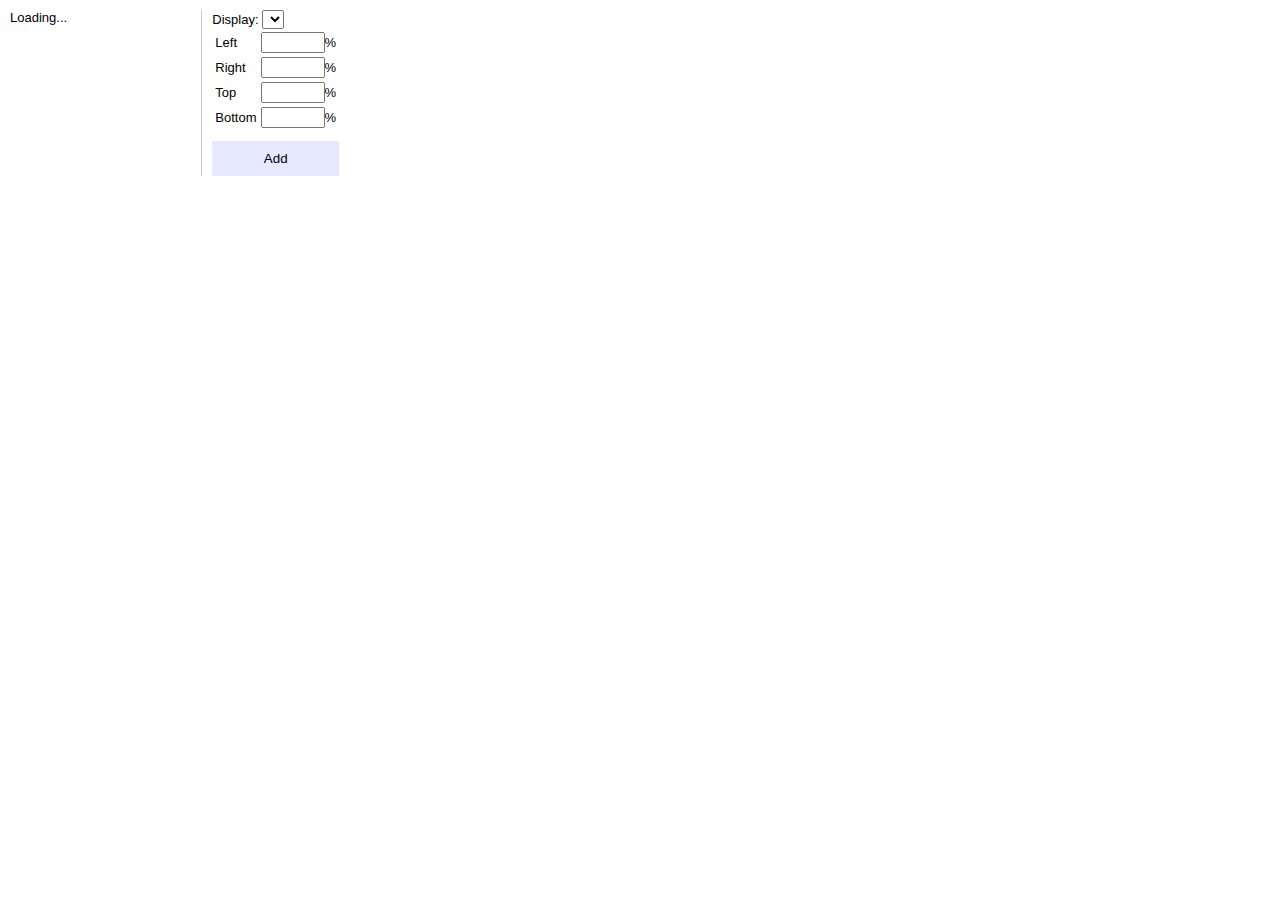
<file: data/popup/index.html>
<!DOCTYPE html>
<html>
<head>
  <meta charset="utf-8">
  <link rel="stylesheet" type="text/css" href="index.css">
</head>
<body>
  <template id="template">
    <div data-command="change" class="dragable">
      <input type="button" data-command="remove">
      <svg width="128" height="128" viewBox="0 0 512 512">
        <path d="M 496,334 V 46 H 16 v 288 h 175 v 16 h -64 v 16 H 384 V 350 H 320 V 334 Z M 32,62 H 480 V 318 H 32 Z"></path>
        <rect x="32px" y="62px" width="448px" height="256px" fill="#fff"></rect>
      </svg>
    </div>
  </template>
  <div id="monitor"></div>
  <div id="sidebar">
    <div style="white-space: nowrap">Display: <select id="display"></select></div>
    <form id="add">
      <table>
        <tr>
          <td>Left</td>
          <td><input type="number" required name="left" min=0 max=100>%</td>
        </tr>
        <tr>
          <td>Right</td>
          <td><input type="number" required name="right" min=0 max=100>%</td>
        </tr>
        <tr>
          <td>Top</td>
          <td><input type="number" required name="top" min=0 max=100>%</td>
        </tr>
        <tr>
          <td>Bottom</td>
          <td><input type="number" required name="bottom" min=0 max=100>%</td>
        </tr>
      </table>
      <input type="submit" value="Add">
    </form>
  </div>

  <script type="text/javascript" src="Sortable.js"></script>
  <script type="text/javascript" src="index.js"></script>
</body>
</html>
</file>
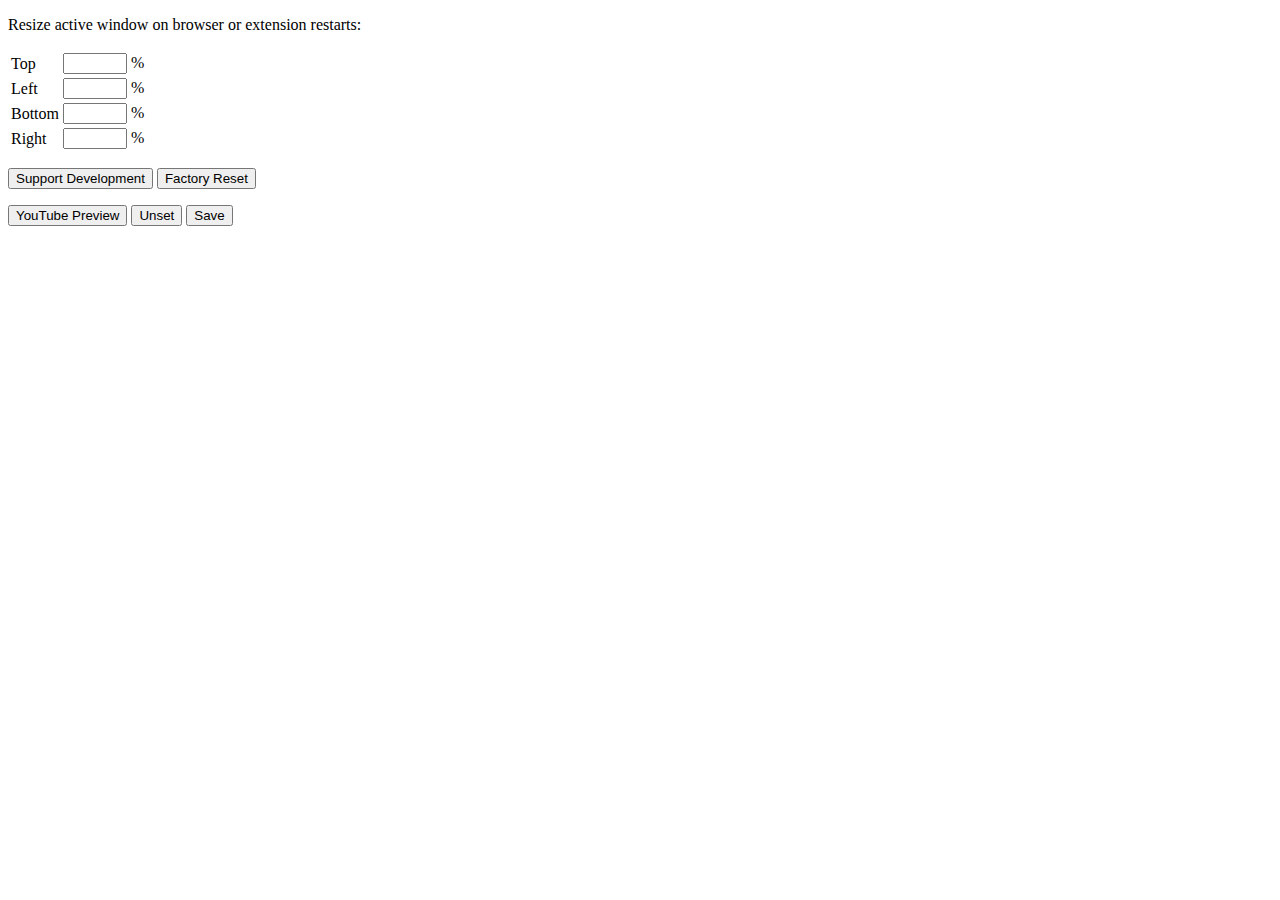
<file: firefox/data/options/index.html>
<!DOCTYPE html>
<html>
<head>
  <title>Options :: Window Resizer</title>
</head>
<body>
  <form>
    <p>Resize active window on browser or extension restarts:</p>
    <table>
      <tr>
        <td>Top</td>
        <td><input type="number" required name="top" min=0 max=100> %</td>
      </tr>
      <tr>
        <td>Left</td>
        <td><input type="number" required name="left" min=0 max=100> %</td>
      </tr>
      <tr>
        <td>Bottom</td>
        <td><input type="number" required name="bottom" min=0 max=100> %</td>
      </tr>
      <tr>
        <td>Right</td>
        <td><input type="number" required name="right" min=0 max=100> %</td>
      </tr>
    </table>

    <p>
      <input type="button" id="support" value="Support Development">
      <input type="button" id="reset" value="Factory Reset">
    </p>
    <p>
      <input type="button" id="preview" value="YouTube Preview">
      <input type="button" id="unset" value="Unset" title="Do not resize on startup">
      <input type="submit" value="Save">
      <span id="toast"></span>
    </p>
  </form>
  <script type="text/javascript" src="index.js"></script>
</body>
</html>
</file>
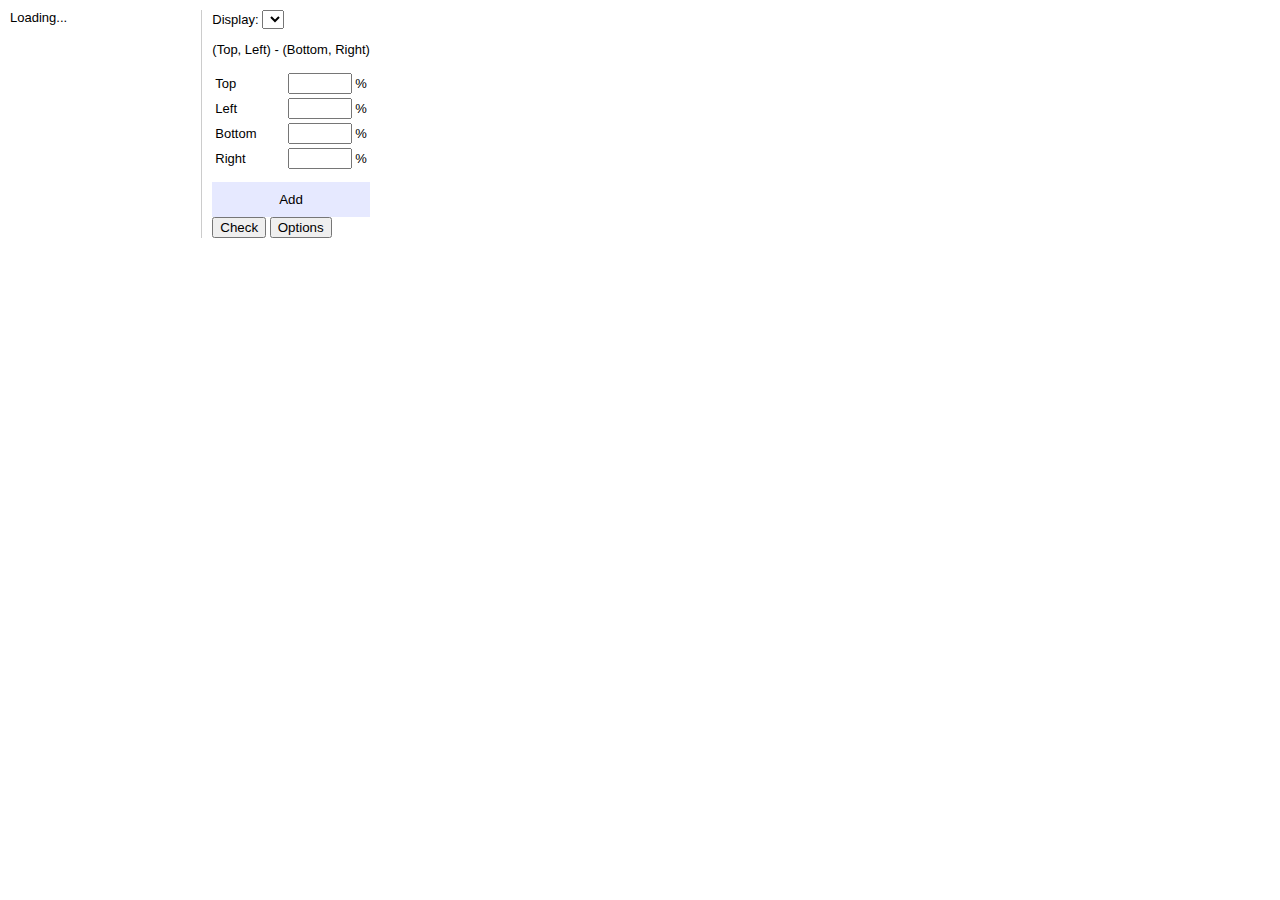
<file: firefox/data/popup/index.html>
<!DOCTYPE html>
<html>
<head>
  <meta charset="utf-8">
  <link rel="stylesheet" type="text/css" href="index.css">
</head>
<body>
  <template id="template">
    <div data-command="change" class="dragable">
      <input type="button" data-command="remove">
      <svg width="128" height="128" viewBox="0 0 512 512">
        <path d="M 496,334 V 46 H 16 v 288 h 175 v 16 h -64 v 16 H 384 V 350 H 320 V 334 Z M 32,62 H 480 V 318 H 32 Z"></path>
        <rect x="32px" y="62px" width="448px" height="256px" fill="#fff"></rect>
      </svg>
    </div>
  </template>
  <div id="monitor"></div>
  <div id="sidebar">
    <div style="white-space: nowrap">Display: <select id="display"></select></div>
    <p id="guide">(Top, Left) - (Bottom, Right)</p>
    <form id="add">
      <table>
        <tr>
          <td>Top</td>
          <td><input type="number" required name="top" min=0 max=100> %</td>
        </tr>
        <tr>
          <td>Left</td>
          <td><input type="number" required name="left" min=0 max=100> %</td>
        </tr>
        <tr>
          <td>Bottom</td>
          <td><input type="number" required name="bottom" min=0 max=100> %</td>
        </tr>
        <tr>
          <td>Right</td>
          <td><input type="number" required name="right" min=0 max=100> %</td>
        </tr>
      </table>
      <input type="submit" value="Add">
    </form>
    <input type="button" value="Check" id="test" title="Check the current screen size and more">
    <input type="button" value="Options" id="options">
  </div>

  <script type="text/javascript" src="Sortable.js"></script>
  <script type="text/javascript" src="index.js"></script>
</body>
</html>
</file>
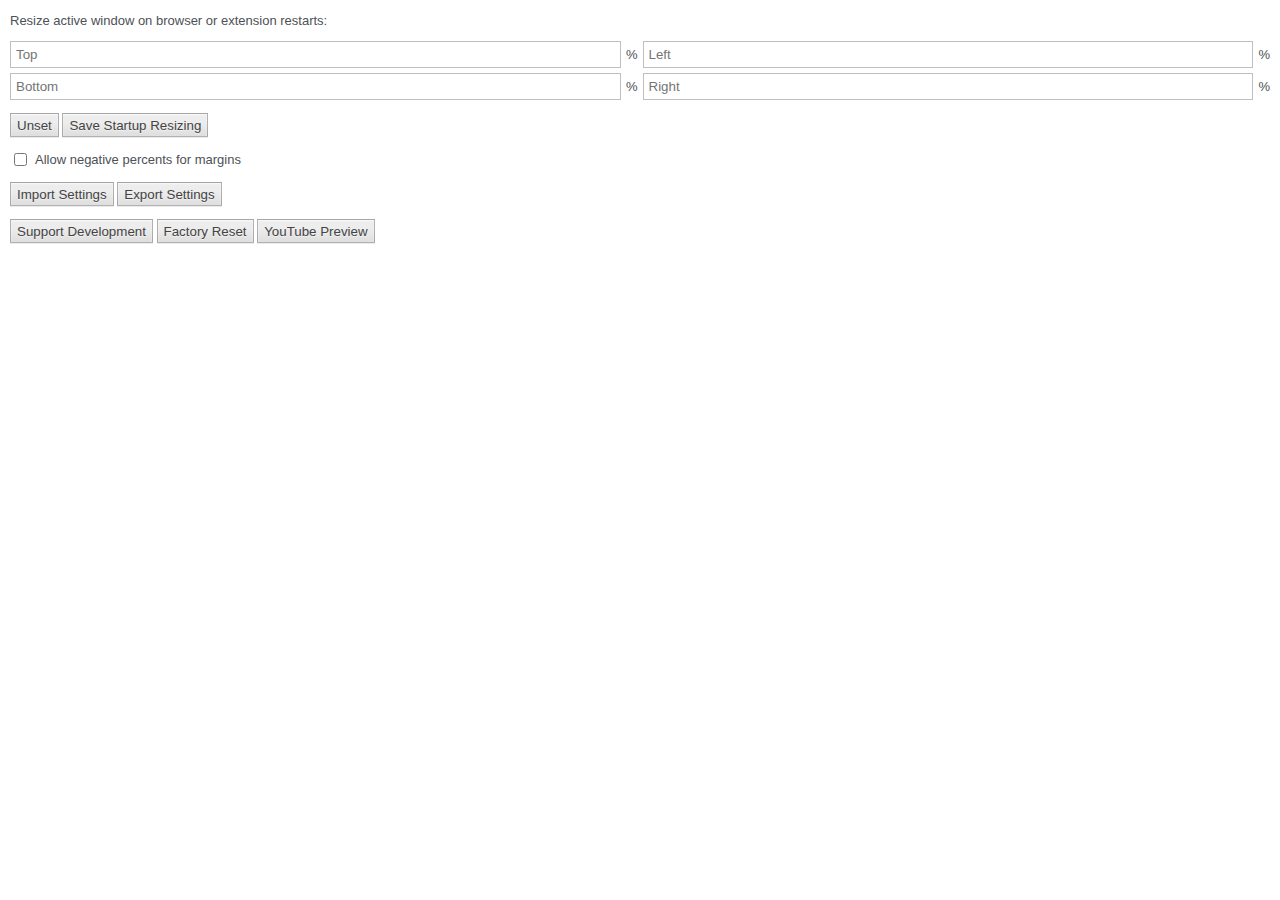
<file: v3/data/options/index.html>
<!DOCTYPE html>
<html>
<head>
  <title>Options :: Window Resizer</title>
  <link rel="stylesheet" type="text/css" href="index.css">
</head>
<body>
  <form>
    <p>Resize active window on browser or extension restarts:</p>
    <div class="box">
      <input type="number" required name="top" min=0 max=100 placeholder="Top">
      %
      <input type="number" required name="left" min=0 max=100 placeholder="Left">
      %
      <input type="number" required name="bottom" min=0 max=100 placeholder="Bottom">
      %
      <input type="number" required name="right" min=0 max=100 placeholder="Right">
      %
    </div>

    <p>
      <input type="button" id="unset" value="Unset" title="Do not resize on startup">
      <input type="submit" value="Save Startup Resizing">
      <span id="toast"></span>
    </p>

    <p class="two">
      <input type="checkbox" id="validate">
      <label for="validate">Allow negative percents for margins</label>
    </p>

    <p>
      <input type="button" id="import" value="Import Settings">
      <input type="button" id="export" value="Export Settings">
    </p>
    <p>
      <input type="button" id="support" value="Support Development">
      <input type="button" id="reset" value="Factory Reset">
      <input type="button" id="preview" value="YouTube Preview">
    </p>
  </form>
  <script type="text/javascript" src="index.js"></script>
</body>
</html>
</file>
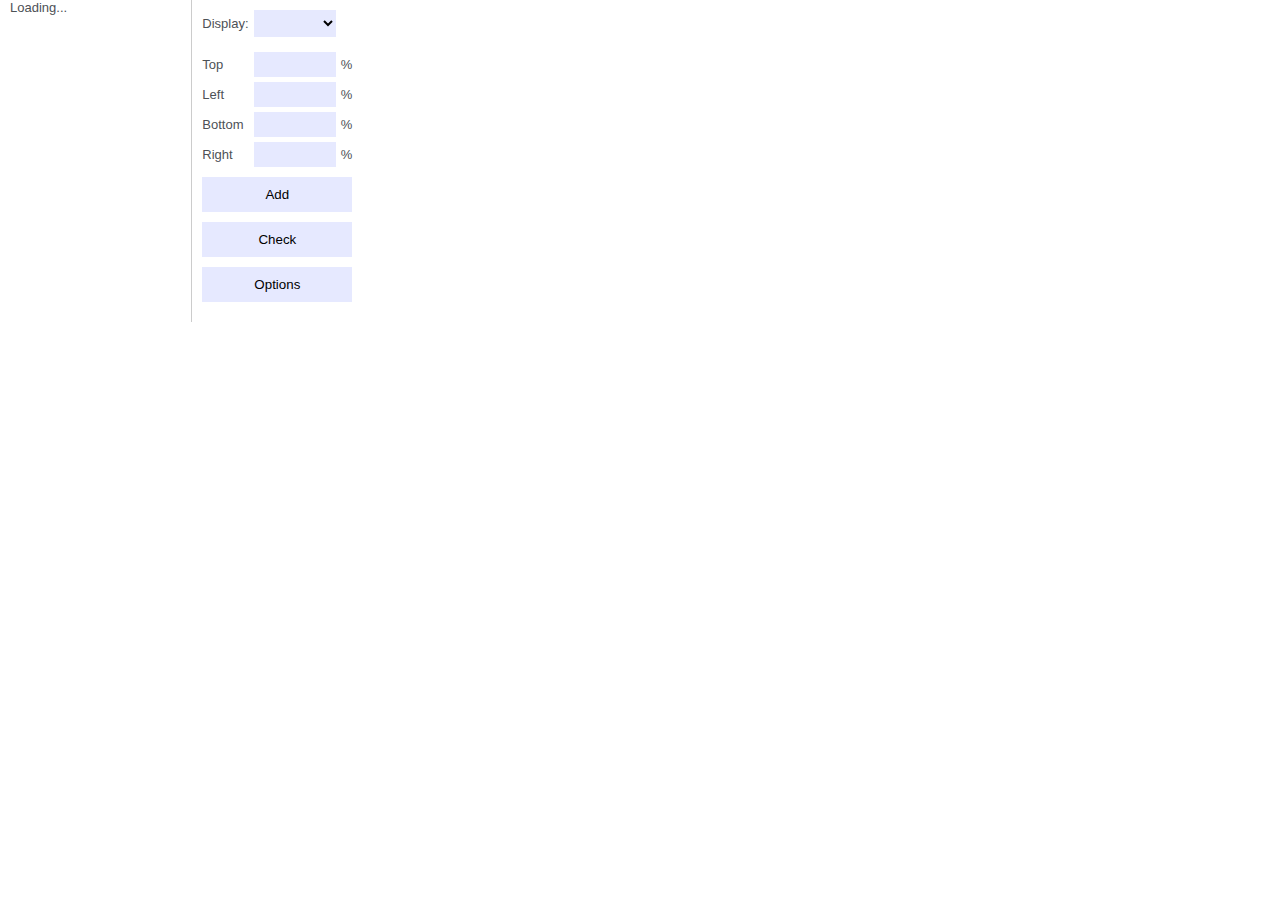
<file: v3/data/popup/index.html>
<!DOCTYPE html>
<html>
<head>
  <meta charset="utf-8">
  <link rel="stylesheet" type="text/css" href="index.css">
</head>
<body>
  <template id="template">
    <div data-command="change" class="dragable">
      <input type="button" data-command="remove">
      <svg width="128" height="128" viewBox="0 0 512 512">
        <path d="M 496,334 V 46 H 16 v 288 h 175 v 16 h -64 v 16 H 384 V 350 H 320 V 334 Z M 32,62 H 480 V 318 H 32 Z"></path>
        <rect x="32px" y="62px" width="448px" height="256px" fill="#fff"></rect>
      </svg>
    </div>
  </template>
  <div id="monitor"></div>
  <div id="sidebar">
    <form id="add">
      <div class="tbl">
        <label for="display" class="gap">Display: </label>
        <select id="display" class="gap"></select>
        <span></span>
        <span>Top</span>
        <input type="number" required name="top" min=0 max=100>
        <span>%</span>
        <span>Left</span>
        <input type="number" required name="left" min=0 max=100>
        <span>%</span>
        <span>Bottom</span>
        <input type="number" required name="bottom" min=0 max=100>
        <span>%</span>
        <span>Right</span>
        <input type="number" required name="right" min=0 max=100>
        <span>%</span>
      </div>
      <input type="submit" value="Add">
    </form>
    <input type="button" value="Check" id="test" title="Check the current screen size and more">
    <input type="button" value="Options" id="options">
  </div>

  <script type="text/javascript" src="Sortable.js"></script>
  <script type="text/javascript" src="index.js"></script>
</body>
</html>
</file>
<file: data/popup/index.css>
body {
  font-family: "Helvetica Neue", Helvetica, sans-serif;
  font-size: 13px;
  display: flex;
  margin: 10px;
}

#monitor {
  display: grid;
  grid-template-columns: 1fr 1fr 1fr;
  padding-right: 10px;
  overflow: overlay;
  max-height: 500px;
  min-width: 150px;
}
#monitor:empty::before {
  content: 'Loading...';
}
#monitor > div {
  cursor: pointer;
  position: relative;
}
#monitor > div:hover {
  fill: #4742a5;
}
#monitor svg {
  pointer-events: none;
}
#monitor [data-command=remove] {
  position: absolute;
  top: 0;
  right: 0;
  border: none;
  width: 20px;
  height: 20px;
  background: #f3f3f3 url("data:image/svg+xml,%3Csvg version='1.1' viewBox='0 0 100 100' xmlns='http://www.w3.org/2000/svg' %3E%3Cpolygon points='77.6,21.1 49.6,49.2 21.5,21.1 19.6,23 47.6,51.1 19.6,79.2 21.5,81.1 49.6,53 77.6,81.1 79.6,79.2 51.5,51.1 79.6,23 '/%3E%3C/svg%3E") center center no-repeat;
  border-radius: 50%;
  outline: none;
  cursor: pointer;
  background-size: 18px;
  opacity: 0;
}
#monitor div:hover [data-command=remove] {
  opacity: 1;
}

#sidebar {
  border-left: solid 1px #ccc;
  padding: 0 0 0 10px;
  margin-left: 10px;
}
#add {
  display: flex;
  flex-direction: column;
  justify-content: flex-end;
}
body[data-add=false] #add {
  margin-left: -130px;
  opacity: 0;
}
input[type=submit] {
  width: 100%;
  padding: 10px;
  background-color: #e6e9ff;
  margin-top: 10px;
  border: none;
}
#add td:last-child {
  text-align: right;
  white-space: nowrap;
}
</file>
<file: firefox/data/popup/index.css>
body {
  font-family: "Helvetica Neue", Helvetica, sans-serif;
  font-size: 13px;
  display: flex;
  margin: 10px;
}

#monitor {
  display: grid;
  grid-template-columns: 1fr 1fr 1fr;
  padding-right: 10px;
  overflow: overlay;
  max-height: 500px;
  min-width: 150px;
}
#monitor:empty::before {
  content: 'Loading...';
}
#monitor > div {
  cursor: pointer;
  position: relative;
}
#monitor > div:hover {
  fill: #4742a5;
}
#monitor svg {
  pointer-events: none;
}
#monitor [data-command=remove] {
  position: absolute;
  top: 0;
  right: 0;
  border: none;
  width: 20px;
  height: 20px;
  background: #f3f3f3 url("data:image/svg+xml,%3Csvg version='1.1' viewBox='0 0 100 100' xmlns='http://www.w3.org/2000/svg' %3E%3Cpolygon points='77.6,21.1 49.6,49.2 21.5,21.1 19.6,23 47.6,51.1 19.6,79.2 21.5,81.1 49.6,53 77.6,81.1 79.6,79.2 51.5,51.1 79.6,23 '/%3E%3C/svg%3E") center center no-repeat;
  border-radius: 50%;
  outline: none;
  cursor: pointer;
  background-size: 18px;
  opacity: 0;
}
#monitor div:hover [data-command=remove] {
  opacity: 1;
}

#sidebar {
  border-left: solid 1px #ccc;
  padding: 0 0 0 10px;
  margin-left: 10px;
}
#add {
  display: flex;
  flex-direction: column;
  justify-content: flex-end;
}
body[data-add=false] #add {
  margin-left: -130px;
  opacity: 0;
}
input[type=submit] {
  width: 100%;
  padding: 10px;
  background-color: #e6e9ff;
  margin-top: 10px;
  border: none;
}
#add td:last-child {
  text-align: right;
  white-space: nowrap;
}
</file>
<file: v3/data/options/index.css>
body {
  font-size: 13px;
  font-family: Arial, "Helvetica Neue", Helvetica, sans-serif;
  background-color: #fff;
  color: #4d5156;
  margin: 10px;
}
select,
button,
input[type=submit],
input[type=button] {
  height: 24px;
  color: #444;
  background-image: linear-gradient(rgb(237, 237, 237), rgb(237, 237, 237) 38%, rgb(222, 222, 222));
  box-shadow: rgba(0, 0, 0, 0.08) 0 1px 0, rgba(255, 255, 255, 0.75) 0 1px 2px inset;
  text-shadow: rgb(240, 240, 240) 0 1px 0;
}
select,
button,
textarea,
input {
  border: solid 1px rgba(0, 0, 0, 0.25);
}
input[type=button]:disabled {
  opacity: 0.5;
}
textarea {
  width: 100%;
  box-sizing: border-box;
  display: block;
}
textarea,
input[type=text],
input[type=number] {
  padding: 5px;
  outline: none;
}
textarea:focus,
input[type=text]:focus,
input[type=number]:focus {
  background-color: #e5f8ff;
}
a,
a:visited {
  color: #07c;
}

.two {
  display: grid;
  grid-template-columns: min-content 1fr;
  grid-gap: 5px;
  align-items: center;
}

.box {
  display: grid;
  grid-template-columns: 1fr min-content 1fr min-content;
  grid-gap: 5px;
  align-items: center;
  white-space: nowrap;
}
.box input[type=number] {
  box-sizing: border-box;
  width: 100%;
}
</file>
<file: v3/data/popup/index.css>
:root {
  --cols: 3;
}
body {
  font-family: "Helvetica Neue", Helvetica, sans-serif;
  font-size: 13px;
  margin: 0;
  background-color: #fff;
  color: #4d5156;
  display: flex;
  min-width: fit-content;
}

#monitor {
  display: grid;
  grid-template-columns: repeat(min(3, var(--cols)), 1fr);
  padding-inline: 10px;
  overflow: overlay;
  max-height: 500px;
  min-width: fit-content;
  height: fit-content;
}
#monitor:empty::before {
  content: 'Loading...';
}
#monitor > div {
  cursor: pointer;
  position: relative;
}
#monitor > div:hover {
  fill: #4742a5;
}
#monitor svg {
  pointer-events: none;
}
#monitor [data-command=remove] {
  position: absolute;
  top: 0;
  right: 0;
  border: none;
  width: 20px;
  height: 20px;
  background: #f3f3f3 url("data:image/svg+xml,%3Csvg version='1.1' viewBox='0 0 100 100' xmlns='http://www.w3.org/2000/svg' %3E%3Cpolygon points='77.6,21.1 49.6,49.2 21.5,21.1 19.6,23 47.6,51.1 19.6,79.2 21.5,81.1 49.6,53 77.6,81.1 79.6,79.2 51.5,51.1 79.6,23 '/%3E%3C/svg%3E") center center no-repeat;
  border-radius: 50%;
  outline: none;
  cursor: pointer;
  background-size: 18px;
  opacity: 0;
}
#monitor div:hover [data-command=remove] {
  opacity: 1;
}
#sidebar {
  border-left: solid 1px #ccc;
  padding: 10px;
  display: grid;
  grid-template-rows: min-content min-content min-content 1fr;
  grid-gap: 10px;
  min-width: 150px;
}
#add {
  display: flex;
  flex-direction: column;
  justify-content: flex-end;
  gap: 10px;
}
body[data-add=false] #add {
  margin-left: -130px;
  opacity: 0;
}
input[type=button],
input[type=submit] {
  width: 100%;
  padding: 10px;
  background-color: #e6e9ff;
  border: none;
  cursor: pointer;
  align-self: end;
}
input[type=number] {
  border: none;
  background-color: #e6e9ff;
  padding: 5px;
}
select {
  border: none;
  background-color: #e6e9fe;
  padding: 5px;
}
#add td:last-child {
  text-align: right;
  white-space: nowrap;
}

.tbl {
  display: grid;
  grid-template-columns: min-content 1fr min-content;
  grid-gap: 5px;
  align-items: center;
}
.gap {
  margin-bottom: 10px;
}
</file>
